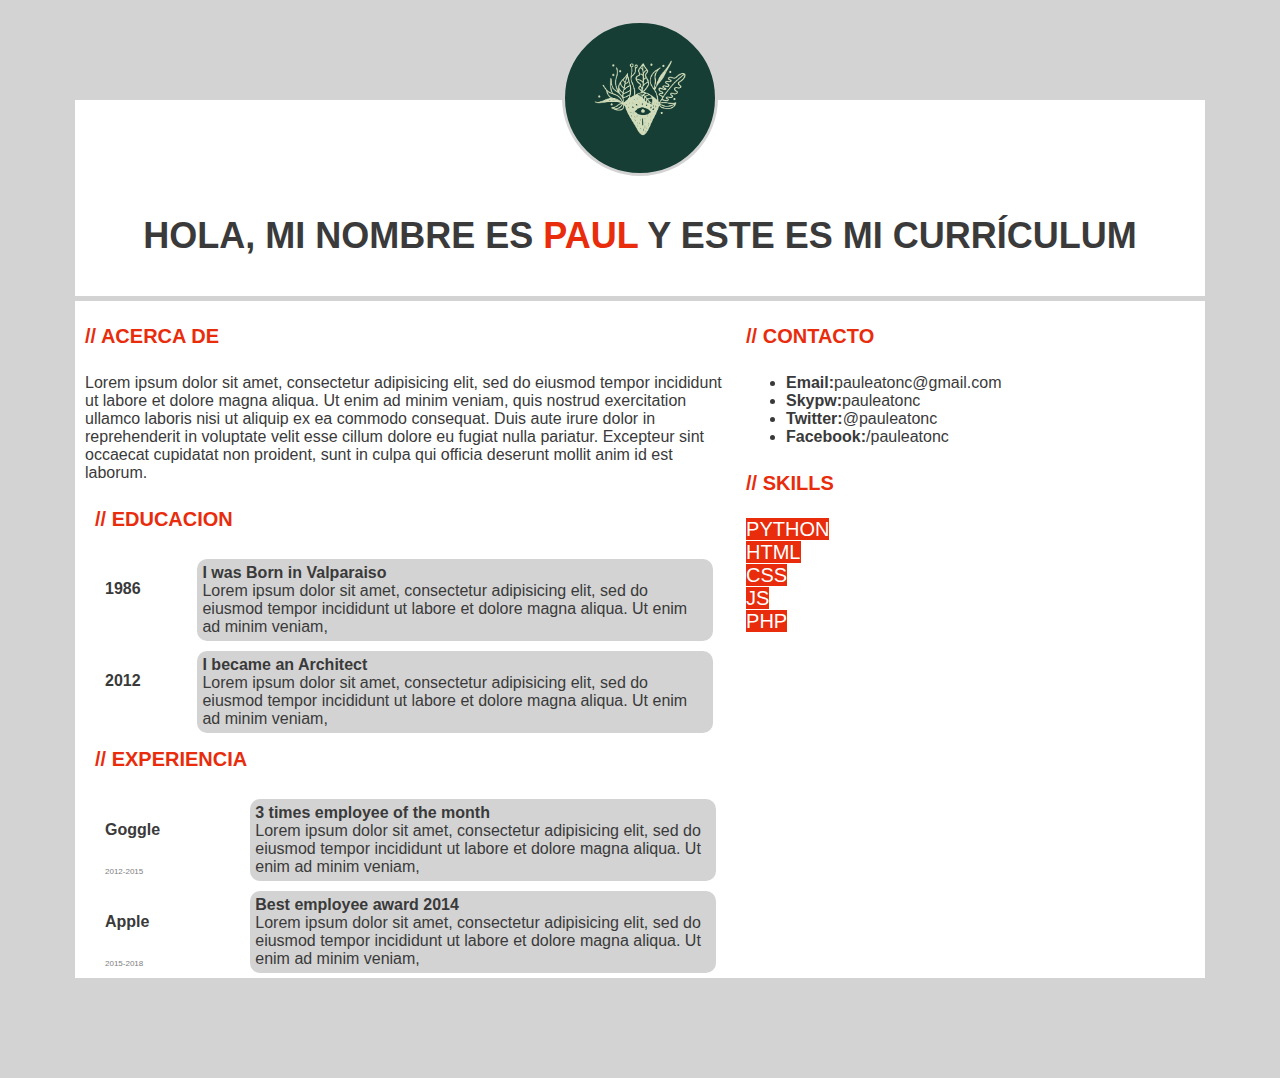
<file: index.html>
<!DOCTYPE html>
<html>
<head>
	<title>Currículum</title>
	<meta charset="utf-8">
	<link rel="stylesheet" type="text/css" href="style.css">
</head>

<body> 	<!-- Contenedor Base -->
	<div class="general">
		<div class="title t1"> <!-- Primero Row-->
			<div class="foto"></div>
			<h1>Hola, mi nombre es <span class="destacado">Paul</span> y este es mi currículum</h1>
		</div>

		<div class="col-sm-7 col-md-7 float"> <!-- Primera Columna (1 de 2) -->
			<div class="paraph">
				<h1 class="destacado title t2"> // Acerca de</h1>
				<p>Lorem ipsum dolor sit amet, consectetur adipisicing elit, sed do eiusmod
				tempor incididunt ut labore et dolore magna aliqua. Ut enim ad minim veniam,
				quis nostrud exercitation ullamco laboris nisi ut aliquip ex ea commodo
				consequat. Duis aute irure dolor in reprehenderit in voluptate velit esse
				cillum dolore eu fugiat nulla pariatur. Excepteur sint occaecat cupidatat non
				proident, sunt in culpa qui officia deserunt mollit anim id est laborum. </p>
			<div class="paraph">
				<h1 class="destacado title t2"> // Educacion</h1>
					<div class="category">
						<div class="paraph col-sm-2 col-md-2 float"><!-- primera linea -->
							<h4>1986</h4>
						</div>
						<div class="paraph col-sm-10 col-md-10 float grey">
						<strong>I was Born in Valparaiso</strong><br>Lorem ipsum dolor sit amet, consectetur adipisicing elit, sed do eiusmod
						tempor incididunt ut labore et dolore magna aliqua. Ut enim ad minim veniam,
						</div>
					</div>

					<div class="category">						
						<div class="paraph col-sm-2 col-md-2 float"><!-- segunda linea -->
							<h4>2012</h4>
						</div>
						<div class="paraph col-sm-10 col-md-10 float grey">
						<strong>I became an Architect</strong><br>Lorem ipsum dolor sit amet, consectetur adipisicing elit, sed do eiusmod
						tempor incididunt ut labore et dolore magna aliqua. Ut enim ad minim veniam,
						</div>
					</div>
			</div>
			
			<div class="paraph">
				<h1 class="destacado title t2 row"> // Experiencia</h1><!-- Segundo Parrafo -->
					<div class="category">
						<div class="paraph col-sm-3 col-md-3 float"><!-- primera linea -->
							<h4>Goggle</h4>
							<span class="underline">2012-2015</span>
						</div>
						<div class="paraph col-sm-9 col-md-9 float grey">
						<strong>3 times employee of the month</strong><br>Lorem ipsum dolor sit amet, consectetur adipisicing elit, sed do eiusmod
						tempor incididunt ut labore et dolore magna aliqua. Ut enim ad minim veniam,
						</div>
					</div>

					<div class="category">						
						<div class="paraph col-sm-3 col-md-3 float"><!-- segunda linea -->
							<h4>Apple</h4>
							<span class="underline">2015-2018</span>
						</div>
						<div class="paraph col-sm-9 col-md-9 float grey">
						<strong>Best employee award 2014</strong><br>Lorem ipsum dolor sit amet, consectetur adipisicing elit, sed do eiusmod
						tempor incididunt ut labore et dolore magna aliqua. Ut enim ad minim veniam,
						</div>
					</div>
			</div>
		</div>
		</div>

		<div class="col-sm-5 col-md-5 float"> <!-- Segunda Columna (2 de 2) -->
			<div class="paraph">
				<h1 class="destacado title t2 row"> // Contacto</h1>
				<ul>
					<li><strong>Email:</strong>pauleatonc@gmail.com</li>
					<li><strong>Skypw:</strong>pauleatonc</li>
					<li><strong>Twitter:</strong>@pauleatonc</li>
					<li><strong>Facebook:</strong>/pauleatonc</li>
				</ul>
			</div>
			<div class="paraph">
				<h1 class="destacado title t2 row"> // Skills</h1>
				<div>
					<span class="col-sm-11 col-md-11 graphic">Python</span><br>
					<span class="col-sm-9 col-md-9 graphic">Html</span><br>
					<span class="col-sm-6 col-md-6 graphic">css</span><br>
					<span class="col-sm-3 col-md-3 graphic">js</span><br>
					<span class="col-sm-2 col-md-2 graphic">php</span>

					

				</div>
				
			</div>

		</div>


</body>
</html>
</file>
<file: style.css>
body{
  margin: 0;
  padding: 0;
  background-color: lightgrey;
}

.general{
  font-family: sans-serif;
  background-color: white;
  margin: 100px 75px;
  height: auto;
  box-sizing: border-box;
  color: #3A3A3A;
  display: table;
}
.foto{
  height: 150px;
  text-align: center;
  width: 150px;
  margin-top: -100px;
  margin-bottom: 10px;
  background-image: url("images/Simbionte.png");
  border-radius: 50%;
  border: 3px solid lightgrey;
  display: inline-block;
  background-size: 150px 150px;
  }
.title{
  text-transform: uppercase;
}
.t1{
  color: #3A3A3A;
  font-size: 2vh;
  padding: 20px 20px 15px 20px;
  text-align: center;
  border-bottom: 5px solid lightgrey;
}
.t2{
  font-size: 20px;
  padding-bottom: 10px;
}
.paraph{
  padding: 0px 10px 0px 10px;
  font-weight: 10px;
  margin: 5px 0px 5px 0px;
  box-sizing: border-box;
}
.category{
  height: auto;
}
.grey{
  background-color: lightgrey;
  border-radius: 10px;
  padding:5px;
}

.destacado{
  color: #E82C0C;
  padding: 10px 0 10px 0;
}

.float{
  float:left; 
}
.underline{
  color: grey;
  font-size: 8px;
}
.graphic{
  background-color: #E82C0C;
  color: white;
  text-transform: uppercase;
  font-size: 20px;

}



/* Grilla */

.row{
  clear: both;

}

.col-md-1, .col-md-2, .col-md-3, .col-md-4, .col-md-5, .col-md-6, .col-md-7, .col-md-8, .col-md-9, .col-md-10, .col-md-11, .col-md-12
.col-sm-1, .col-sm-2, .col-sm-3, .col-sm-4, .col-sm-5, .col-sm-6, .col-sm-7, .col-sm-8, .col-sm-9, .col-sm-10, .col-sm-11, .col-sm-12
{
  
}

@media(max-width: 480px){
  .col-sm-1{
    width: 8.5%;
  }
  .col-sm-2{
    width: 16.5%;
  }
  .col-sm-3{
    width: 25%;
  }
  .col-sm-4{
    width: 33%;
  }
  .col-sm-5{
    width: 41.5%;
  }
  .col-sm-6{
    width: 50%;
  }
  .col-sm-7{
    width: 58.5%;
  }
  .col-sm-8{
    width: 66.5%;
  }
  .col-sm-9{
    width: 75%;
  }
  .col-sm-10{
    width: 83%;
  }
  .col-sm-11{
    width: 91.5%;
  }
  .col-sm-12{
    width: 100%;
  }
}

@media(min-width: 481px){
  .col-md-1{
    width: 8.5%;
  }
  .col-md-2{
    width: 16.5%;
  }
  .col-md-3{
    width: 25%;
  }
  .col-md-4{
    width: 33%;
  }
  .col-md-5{
    width: 41.5%;
  }
  .col-md-6{
    width: 50%;
  }
  .col-md-7{
    width: 58.5%;
  }
  .col-md-8{
    width: 66.5%;
  }
  .col-md-9{
    width: 75%;
  }
  .col-md-10{
    width: 83%;
  }
   .col-md-11{
    width: 91.5%;
  }
   .col-md-12{
    width: 100%;
  }
}
}
</file>
